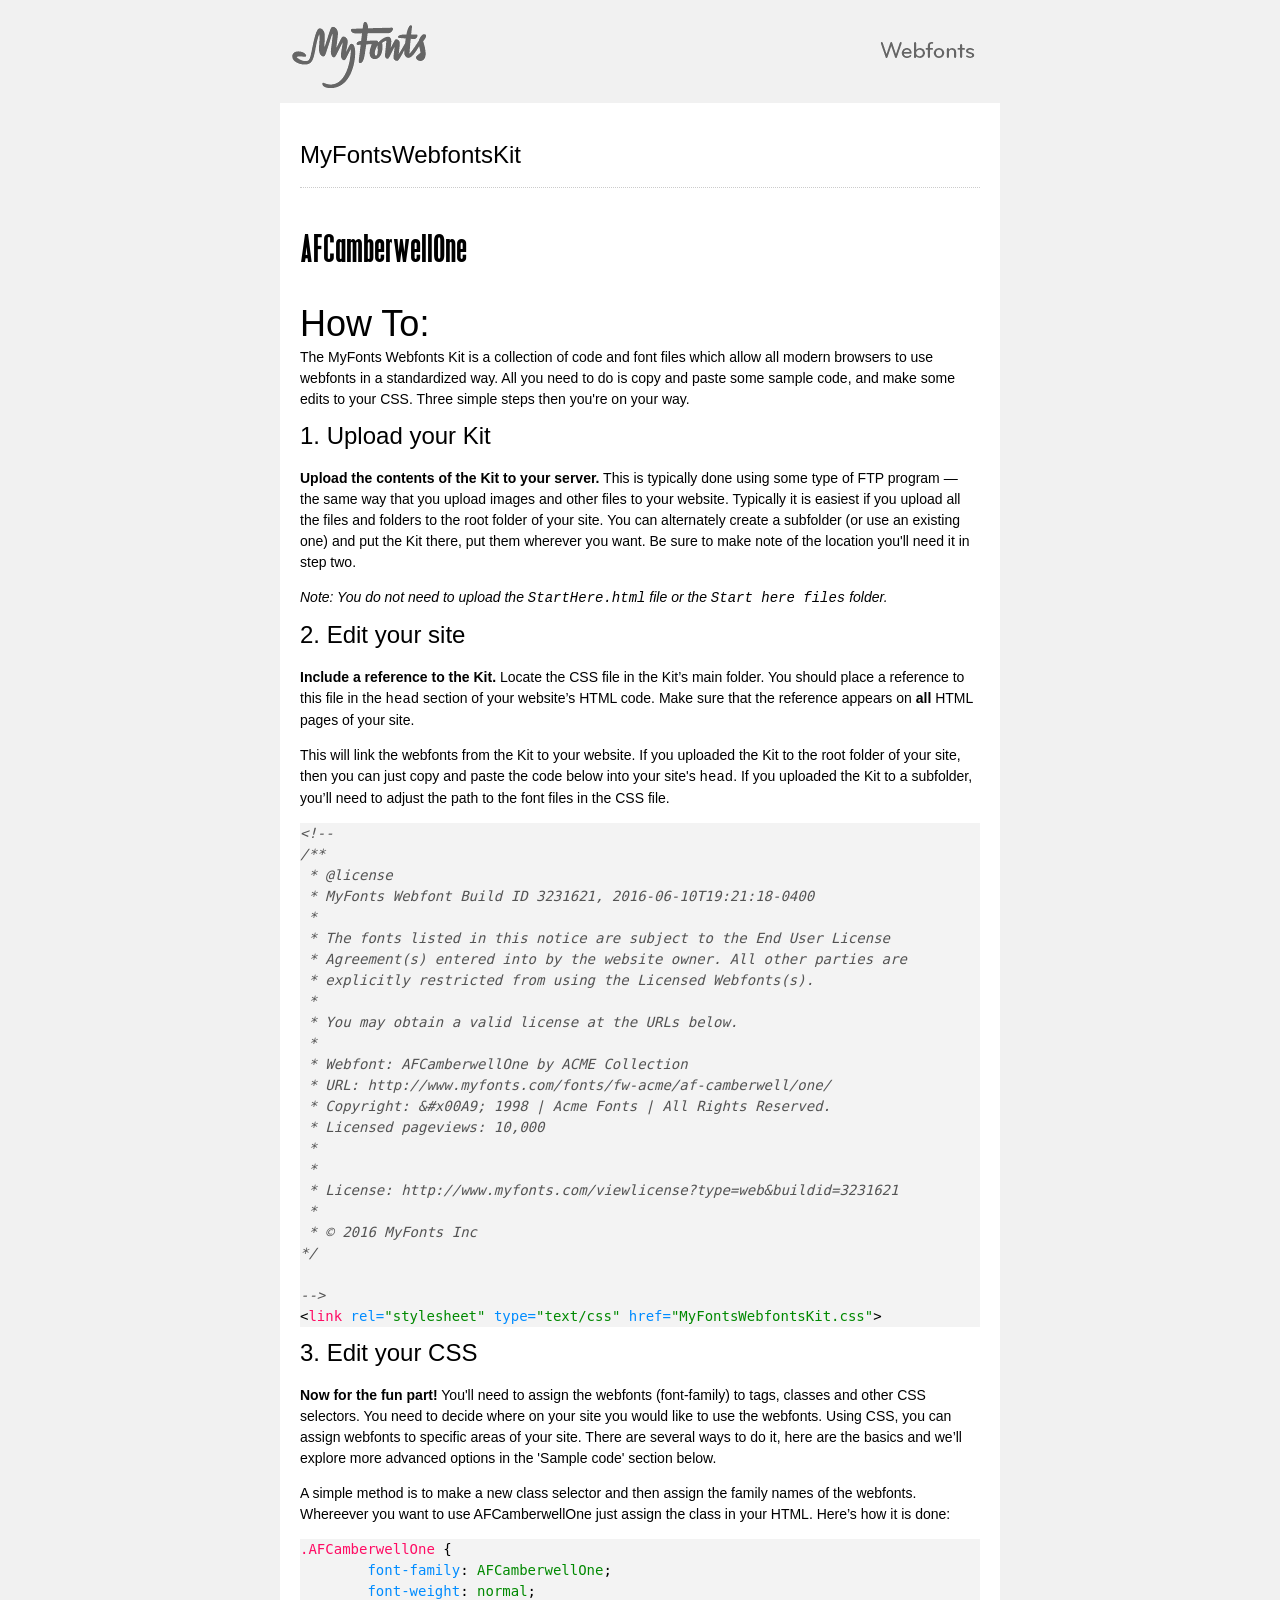
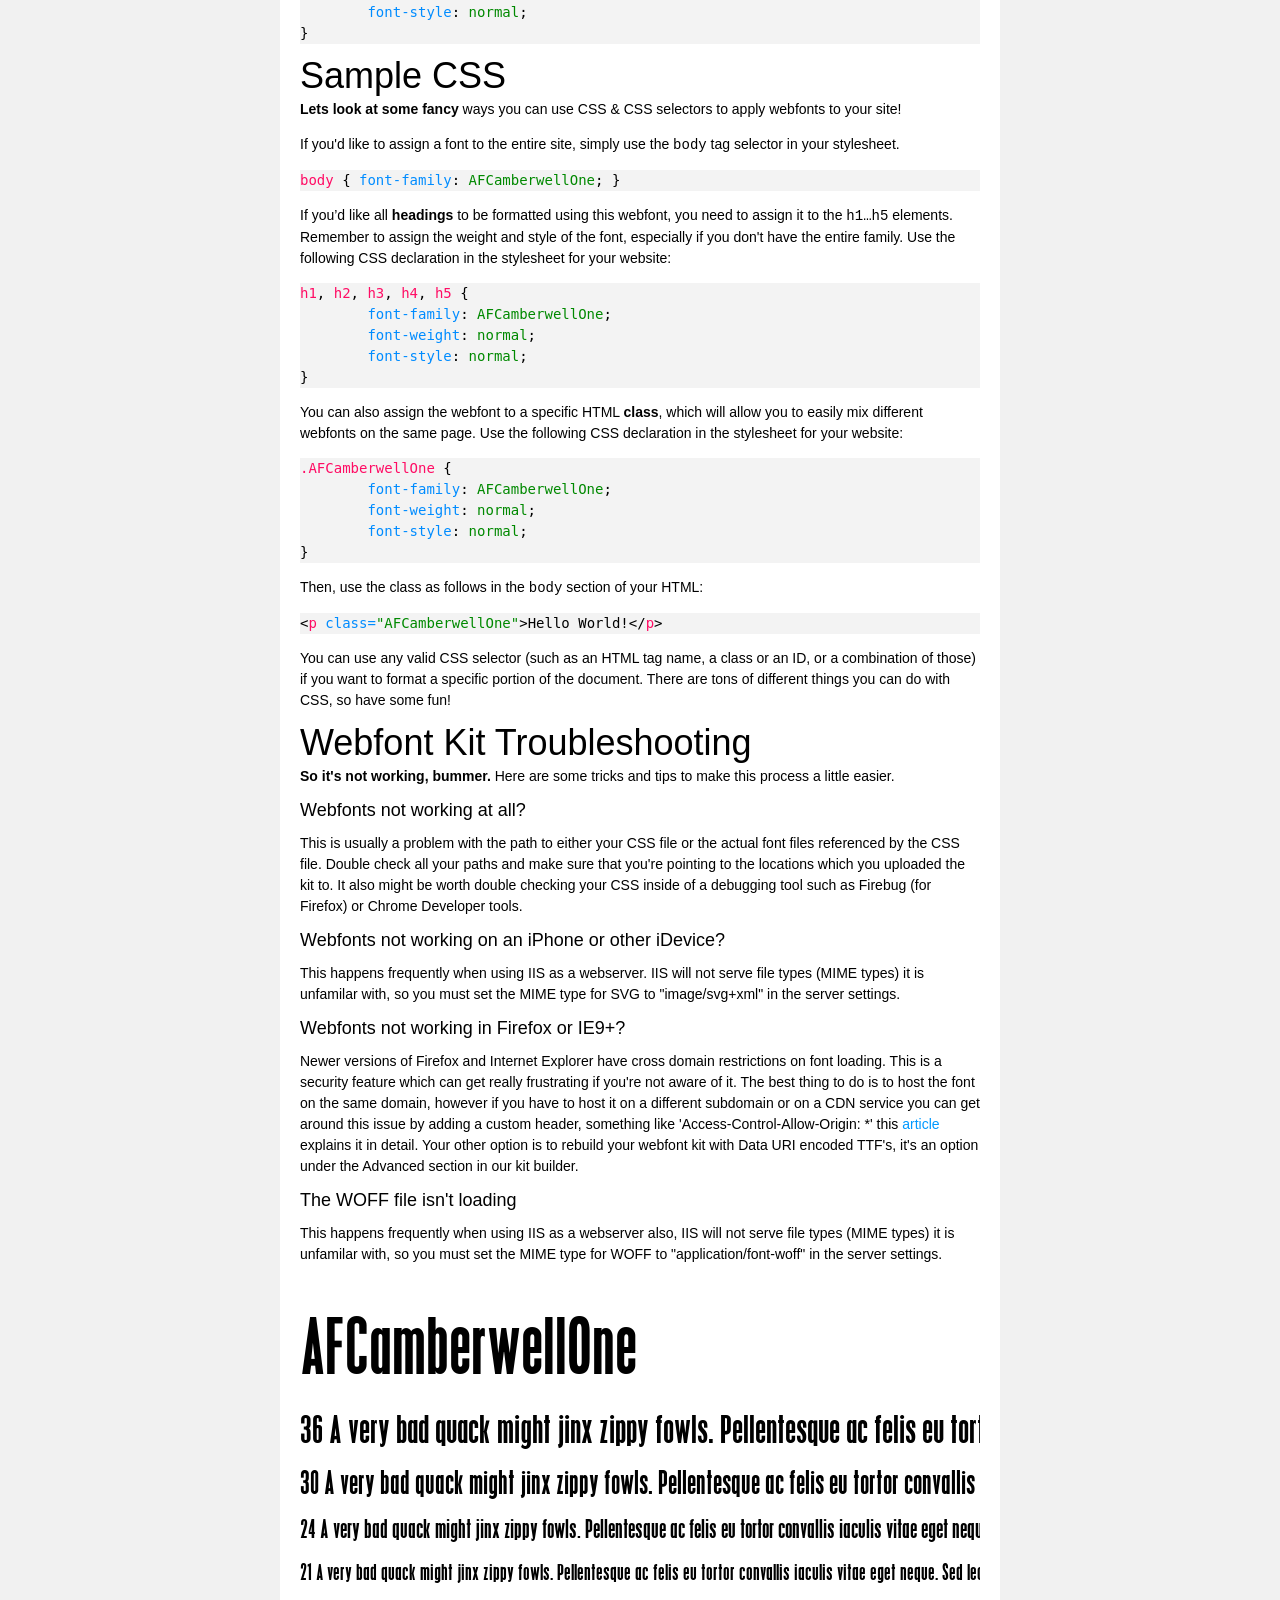
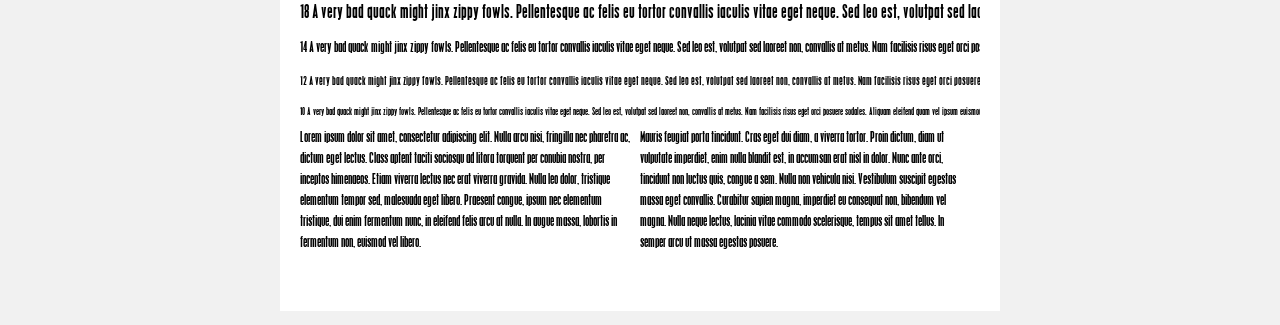
<file: assets/css/fonts/MyFontsWebfontsKit/StartHere.html>
<!DOCTYPE html PUBLIC "-//W3C//DTD XHTML 1.0 Strict//EN"
	"http://www.w3.org/TR/xhtml1/DTD/xhtml1-strict.dtd">

<html xmlns="http://www.w3.org/1999/xhtml" xml:lang="en" lang="en">
<head>
<title>MyFontsWebfontsKit</title>
<meta http-equiv="Content-Type" content="text/html; charset=UTF-8"/>

<!--
/**
 * @license
 * MyFonts Webfont Build ID 3231621, 2016-06-10T19:21:18-0400
 * 
 * The fonts listed in this notice are subject to the End User License
 * Agreement(s) entered into by the website owner. All other parties are 
 * explicitly restricted from using the Licensed Webfonts(s).
 * 
 * You may obtain a valid license at the URLs below.
 * 
 * Webfont: AFCamberwellOne by ACME Collection
 * URL: http://www.myfonts.com/fonts/fw-acme/af-camberwell/one/
 * Copyright: &#x00A9; 1998 | Acme Fonts | All Rights Reserved.
 * Licensed pageviews: 10,000
 * 
 * 
 * License: http://www.myfonts.com/viewlicense?type=web&buildid=3231621
 * 
 * © 2016 MyFonts Inc
*/

-->

<!-- 1. load the webfonts -->
<link rel="stylesheet" type="text/css" href="MyFontsWebfontsKit.css"/>

<!-- 2. set up some css styles using the webfonts -->
<style type="text/css">
.AFCamberwellOne { font-family: AFCamberwellOne; }
</style>


<!-- not relevant to webfonts. just example code highlighting. -->
<script type="text/javascript" src="Start here files/highlight.js"></script>
<script type="text/javascript">
  hljs.initHighlightingOnLoad();
</script>

<!-- also not relavent to webfonts. just layout css for this doc. -->
<link rel="stylesheet" type="text/css" href="Start here files/layout.css">


</head>
<body>
<div id="header"><br/>
  <img src="Start here files/header.png" alt="MyFonts Webfonts" style="padding-bottom: 12px;" width="720" border="0" height="66"/>
</div>
<div id="main_container">
		
<div id="headline">
<h2 class="webfont-article-block">MyFontsWebfontsKit</h2>
<div class="container-article"><p style="font-size:36px;line-height:40px;">
  <span class="AFCamberwellOne" contenteditable="true">AFCamberwellOne </span>
</div>
</div>
<div id="webfont_instructions">
	<h1>How To:</h1>
	<p>The MyFonts Webfonts Kit is a collection of code and font files which allow all modern browsers to use webfonts in a standardized way.  
	All you need to do is copy and paste some sample code, and make some edits to your CSS.  Three simple steps then you're on your way.</p>
	
	<h2>1. Upload your Kit</h2>

	<p><strong>Upload the contents of the Kit to your server.</strong> This is
	typically done using some type of FTP program — the same way that you upload images and other files
	to your website. Typically it is easiest if you upload all the files and folders to
	the root folder of your site.  You can alternately create a subfolder (or use an existing one) and put
	the Kit there, put them wherever you want.  Be sure to make note of the location you'll need it in step two. </p>

	<p><em>Note: You do not need to upload the <code>StartHere.html</code> file or
	the <code>Start here files</code> folder.</em> </p>

	<h2>2. Edit your site</h2>

	<p><strong>Include a reference to the Kit. </strong> Locate the CSS file in the Kit’s main folder.  You should place a reference to this file in the
	<code>head</code> section of your website’s HTML code. Make
	sure that the reference appears on <strong>all</strong> HTML pages of your site.</p>

	<p>This will link the webfonts from the Kit to your website. 
	If you uploaded the Kit to the root folder of your site, then
	you can just copy and paste the code below into your site's 
	<code>head</code>. If you uploaded the Kit to a
	subfolder, you’ll need to adjust the path to the font files in the CSS file. </p>

	<pre><code class="html">&lt;!--
/**
 * @license
 * MyFonts Webfont Build ID 3231621, 2016-06-10T19:21:18-0400
 * 
 * The fonts listed in this notice are subject to the End User License
 * Agreement(s) entered into by the website owner. All other parties are 
 * explicitly restricted from using the Licensed Webfonts(s).
 * 
 * You may obtain a valid license at the URLs below.
 * 
 * Webfont: AFCamberwellOne by ACME Collection
 * URL: http://www.myfonts.com/fonts/fw-acme/af-camberwell/one/
 * Copyright: &amp;#x00A9; 1998 | Acme Fonts | All Rights Reserved.
 * Licensed pageviews: 10,000
 * 
 * 
 * License: http://www.myfonts.com/viewlicense?type=web&amp;buildid=3231621
 * 
 * © 2016 MyFonts Inc
*/

--&gt;
&lt;link rel=&quot;stylesheet&quot; type=&quot;text/css&quot; href=&quot;MyFontsWebfontsKit.css&quot;&gt;
</code></pre>
	
	<h2>3. Edit your CSS</h2>

	<p><strong>Now for the fun part!</strong>
	You'll need to assign the webfonts (font-family) to tags, classes and other CSS selectors.
	You need to decide where on your site you would like to use the webfonts.  
	Using CSS, you can assign webfonts to specific areas of your site.  
	There are several ways to do it, here are the basics and we’ll explore more advanced options in the 'Sample code' section below. </p>

	<p>A simple method is to make a new class selector and
	then assign the family names of the webfonts.  Whereever you want to use AFCamberwellOne just assign the class in your HTML. Here’s how it is done: </p>
	
	
	<pre><code class="css">.AFCamberwellOne { 
	font-family: AFCamberwellOne;
	font-weight: normal;
	font-style: normal;
}
</code></pre>
</div>
<div id="webfont_code">
	<h1>Sample CSS</h1>
	<p><strong>Lets look at some fancy</strong> ways you can use CSS &amp; CSS selectors to apply webfonts to your site!
	</p>
	
	<p>If you'd like to assign a font to the entire site, simply use the <code>body</code> tag selector in your stylesheet.</p>
	
	 
	<pre><code class="css">body { font-family: AFCamberwellOne; }</code></pre>

	<p>If you’d like all <strong>headings</strong> to be formatted using this
	webfont, you need to assign it to the <code>h1…h5</code> elements.  
	Remember to assign the weight and style of the font, especially if you don't have the entire family.
	Use the following CSS declaration in the stylesheet for your website: </p>

 
	<pre><code class="css">h1, h2, h3, h4, h5 { 
	font-family: AFCamberwellOne; 
	font-weight: normal; 
	font-style: normal; 
}</code></pre>

	<p>You can also assign the webfont to a specific HTML <strong>class</strong>, which will allow
	you to easily mix different webfonts on the same page. Use the following CSS
	declaration in the stylesheet for your website: </p>

	
	<pre><code class="css">.AFCamberwellOne { 
	font-family: AFCamberwellOne;
	font-weight: normal;
	font-style: normal;
}
</code></pre>

	<p>Then, use the class as follows in the <code>body</code> section of your HTML: </p>

		<pre><code class="html">&lt;p class=&quot;AFCamberwellOne&quot;&gt;Hello World!&lt;/p&gt;</code></pre>

	<p>You can use any valid CSS selector (such as an HTML tag name, a class or an
	ID, or a combination of those) if you want to format a specific portion of the
	document.  There are tons of different things you can do with CSS, so have some fun!</p>
	
</div>

<div id="webfont_troubleshooting">
	
	<h1>Webfont Kit Troubleshooting</h1>
	
	<p><strong>So it's not working, bummer.</strong>  Here are some tricks and tips to make this process a little easier.</p>
	
	<h3>Webfonts not working at all?</h3><p>
	This is usually a problem with the path to either your CSS file or the actual font files referenced by the CSS file.  Double check all your paths and make sure that you're pointing to the locations which you uploaded the kit to.
	It also might be worth double checking your CSS inside of a debugging tool such as Firebug (for Firefox) or Chrome Developer tools.
	</p>

	<h3>Webfonts not working on an iPhone or other iDevice?</h3><p>
	This happens frequently when using IIS as a webserver. IIS will not serve file types (MIME types) it is unfamilar with, so
	you must set the MIME type for SVG to "image/svg+xml" in the server settings.</p>

	<h3>Webfonts not working in Firefox or IE9+?</h3><p>
	Newer versions of Firefox and Internet Explorer have cross domain restrictions on font loading.
	This is a security feature which can get really frustrating if you're not aware of it.  The best thing to do is to host the font on the same domain,
	however if you have to host it on a different subdomain or on a CDN service you can get around this issue by adding a custom header, something like 'Access-Control-Allow-Origin: *'
	this <a href='http://www.red-team-design.com/firefox-doesnt-allow-cross-domain-fonts-by-default/'>article</a> explains it in detail.
	Your other option is to rebuild your webfont kit with Data URI encoded TTF's, it's an option under the Advanced section in our kit builder.</p>
	
	<h3>The WOFF file isn't loading</h3><p>
	This happens frequently when using IIS as a webserver also, IIS will not serve file types (MIME types) it is unfamilar with, so
	you must set the MIME type for WOFF to "application/font-woff" in the server settings.</p>
	</div>

<div id="webfont_specimen">
	<div class="clearer">&nbsp;</div>
	
		  <div class="clearer">&nbsp;</div>
  <div class="webfont-sample-block">
    <p class="AFCamberwellOne webfont-sample" style="font-size:72px;">AFCamberwellOne</p>
  </div>
  <div class="webfont-sample-block nowrap">
    <p class="AFCamberwellOne webfont-sample" style="font-size:36px;"><span>36 </span>A very bad quack might jinx zippy fowls. Pellentesque ac felis eu tortor convallis iaculis vitae eget neque. Sed leo est, volutpat sed laoreet non, convallis at metus. Nam facilisis risus eget orci posuere sodales. Aliquam eleifend quam vel ipsum euismod aliquam. Lorem ipsum dolor sit amet, consectetur adipiscing elit. Cras ut ultrices tellus. Aliquam quis metus diam, id commodo mi. Aenean ac urna mi, sit amet gravida lacus. Aliquam urna nunc, pulvinar vel egestas ac, tincidunt non dui. Maecenas in orci sit amet lacus mollis viverra eu vitae arcu. Vestibulum eros quam, viverra et fermentum ac, ultrices sit amet risus. Nulla tristique magna vel urna tempus cursus. </p>
    <p class="AFCamberwellOne webfont-sample" style="font-size:30px;"><span>30 </span>A very bad quack might jinx zippy fowls. Pellentesque ac felis eu tortor convallis iaculis vitae eget neque. Sed leo est, volutpat sed laoreet non, convallis at metus. Nam facilisis risus eget orci posuere sodales. Aliquam eleifend quam vel ipsum euismod aliquam. Lorem ipsum dolor sit amet, consectetur adipiscing elit. Cras ut ultrices tellus. Aliquam quis metus diam, id commodo mi. Aenean ac urna mi, sit amet gravida lacus. Aliquam urna nunc, pulvinar vel egestas ac, tincidunt non dui. Maecenas in orci sit amet lacus mollis viverra eu vitae arcu. Vestibulum eros quam, viverra et fermentum ac, ultrices sit amet risus. Nulla tristique magna vel urna tempus cursus. </p>
    <p class="AFCamberwellOne webfont-sample" style="font-size:24px;"><span>24 </span>A very bad quack might jinx zippy fowls. Pellentesque ac felis eu tortor convallis iaculis vitae eget neque. Sed leo est, volutpat sed laoreet non, convallis at metus. Nam facilisis risus eget orci posuere sodales. Aliquam eleifend quam vel ipsum euismod aliquam. Lorem ipsum dolor sit amet, consectetur adipiscing elit. Cras ut ultrices tellus. Aliquam quis metus diam, id commodo mi. Aenean ac urna mi, sit amet gravida lacus. Aliquam urna nunc, pulvinar vel egestas ac, tincidunt non dui. Maecenas in orci sit amet lacus mollis viverra eu vitae arcu. Vestibulum eros quam, viverra et fermentum ac, ultrices sit amet risus. Nulla tristique magna vel urna tempus cursus. </p>
    <p class="AFCamberwellOne webfont-sample" style="font-size:21px;"><span>21 </span>A very bad quack might jinx zippy fowls. Pellentesque ac felis eu tortor convallis iaculis vitae eget neque. Sed leo est, volutpat sed laoreet non, convallis at metus. Nam facilisis risus eget orci posuere sodales. Aliquam eleifend quam vel ipsum euismod aliquam. Lorem ipsum dolor sit amet, consectetur adipiscing elit. Cras ut ultrices tellus. Aliquam quis metus diam, id commodo mi. Aenean ac urna mi, sit amet gravida lacus. Aliquam urna nunc, pulvinar vel egestas ac, tincidunt non dui. Maecenas in orci sit amet lacus mollis viverra eu vitae arcu. Vestibulum eros quam, viverra et fermentum ac, ultrices sit amet risus. Nulla tristique magna vel urna tempus cursus. </p>
    <p class="AFCamberwellOne webfont-sample" style="font-size:18px;"><span>18 </span>A very bad quack might jinx zippy fowls. Pellentesque ac felis eu tortor convallis iaculis vitae eget neque. Sed leo est, volutpat sed laoreet non, convallis at metus. Nam facilisis risus eget orci posuere sodales. Aliquam eleifend quam vel ipsum euismod aliquam. Lorem ipsum dolor sit amet, consectetur adipiscing elit. Cras ut ultrices tellus. Aliquam quis metus diam, id commodo mi. Aenean ac urna mi, sit amet gravida lacus. Aliquam urna nunc, pulvinar vel egestas ac, tincidunt non dui. Maecenas in orci sit amet lacus mollis viverra eu vitae arcu. Vestibulum eros quam, viverra et fermentum ac, ultrices sit amet risus. Nulla tristique magna vel urna tempus cursus. </p>
    <p class="AFCamberwellOne webfont-sample" style="font-size:14px;"><span>14 </span>A very bad quack might jinx zippy fowls. Pellentesque ac felis eu tortor convallis iaculis vitae eget neque. Sed leo est, volutpat sed laoreet non, convallis at metus. Nam facilisis risus eget orci posuere sodales. Aliquam eleifend quam vel ipsum euismod aliquam. Lorem ipsum dolor sit amet, consectetur adipiscing elit. Cras ut ultrices tellus. Aliquam quis metus diam, id commodo mi. Aenean ac urna mi, sit amet gravida lacus. Aliquam urna nunc, pulvinar vel egestas ac, tincidunt non dui. Maecenas in orci sit amet lacus mollis viverra eu vitae arcu. Vestibulum eros quam, viverra et fermentum ac, ultrices sit amet risus. Nulla tristique magna vel urna tempus cursus. </p>
    <p class="AFCamberwellOne webfont-sample" style="font-size:12px;"><span>12 </span>A very bad quack might jinx zippy fowls. Pellentesque ac felis eu tortor convallis iaculis vitae eget neque. Sed leo est, volutpat sed laoreet non, convallis at metus. Nam facilisis risus eget orci posuere sodales. Aliquam eleifend quam vel ipsum euismod aliquam. Lorem ipsum dolor sit amet, consectetur adipiscing elit. Cras ut ultrices tellus. Aliquam quis metus diam, id commodo mi. Aenean ac urna mi, sit amet gravida lacus. Aliquam urna nunc, pulvinar vel egestas ac, tincidunt non dui. Maecenas in orci sit amet lacus mollis viverra eu vitae arcu. Vestibulum eros quam, viverra et fermentum ac, ultrices sit amet risus. Nulla tristique magna vel urna tempus cursus. </p>
    <p class="AFCamberwellOne webfont-sample" style="font-size:10px;"><span>10 </span>A very bad quack might jinx zippy fowls. Pellentesque ac felis eu tortor convallis iaculis vitae eget neque. Sed leo est, volutpat sed laoreet non, convallis at metus. Nam facilisis risus eget orci posuere sodales. Aliquam eleifend quam vel ipsum euismod aliquam. Lorem ipsum dolor sit amet, consectetur adipiscing elit. Cras ut ultrices tellus. Aliquam quis metus diam, id commodo mi. Aenean ac urna mi, sit amet gravida lacus. Aliquam urna nunc, pulvinar vel egestas ac, tincidunt non dui. Maecenas in orci sit amet lacus mollis viverra eu vitae arcu. Vestibulum eros quam, viverra et fermentum ac, ultrices sit amet risus. Nulla tristique magna vel urna tempus cursus. </p>
  </div>
  <div class="webfont-twocolumns">
    <p class="AFCamberwellOne">Lorem ipsum dolor sit amet, consectetur adipiscing elit. Nulla arcu nisi, fringilla nec pharetra ac, dictum eget lectus. Class aptent taciti sociosqu ad litora torquent per conubia nostra, per inceptos himenaeos. Etiam viverra lectus nec erat viverra gravida. Nulla leo dolor, tristique elementum tempor sed, malesuada eget libero. Praesent congue, ipsum nec elementum tristique, dui enim fermentum nunc, in eleifend felis arcu at nulla. In augue massa, lobortis in fermentum non, euismod vel libero. </p>
  </div>
  <div class="webfont-twocolumns last">
    <p class="AFCamberwellOne">Mauris feugiat porta tincidunt. Cras eget dui diam, a viverra tortor. Proin dictum, diam ut vulputate imperdiet, enim nulla blandit est, in accumsan erat nisl in dolor. Nunc ante orci, tincidunt non luctus quis, congue a sem. Nulla non vehicula nisi. Vestibulum suscipit egestas massa eget convallis. Curabitur sapien magna, imperdiet eu consequat non, bibendum vel magna. Nulla neque lectus, lacinia vitae commodo scelerisque, tempus sit amet tellus. In semper arcu ut massa egestas posuere. </p>
  </div>
  <div class="clearer">&nbsp;</div>
    </div>


</div>
</body>
</html>
</file>
<file: assets/css/fonts/MyFontsWebfontsKit/MyFontsWebfontsKit.css>
/**
 * @license
 * MyFonts Webfont Build ID 3231621, 2016-06-10T19:21:18-0400
 * 
 * The fonts listed in this notice are subject to the End User License
 * Agreement(s) entered into by the website owner. All other parties are 
 * explicitly restricted from using the Licensed Webfonts(s).
 * 
 * You may obtain a valid license at the URLs below.
 * 
 * Webfont: AFCamberwellOne by ACME Collection
 * URL: http://www.myfonts.com/fonts/fw-acme/af-camberwell/one/
 * Copyright: &#x00A9; 1998 | Acme Fonts | All Rights Reserved.
 * Licensed pageviews: 10,000
 * 
 * 
 * License: http://www.myfonts.com/viewlicense?type=web&buildid=3231621
 * 
 * © 2016 MyFonts Inc
*/


/* @import must be at top of file, otherwise CSS will not work */
@import url("//hello.myfonts.net/count/314f85");

  
@font-face {font-family: 'AFCamberwellOne';src: url('webfonts/314F85_0_0.eot');src: url('webfonts/314F85_0_0.eot?#iefix') format('embedded-opentype'),url('webfonts/314F85_0_0.woff2') format('woff2'),url('webfonts/314F85_0_0.woff') format('woff'),url('webfonts/314F85_0_0.ttf') format('truetype');}
</file>
<file: assets/css/fonts/MyFontsWebfontsKit/Start here files/layout.css>
body {
	font-family: "Lucida Grande", "Lucida Sans Unicode", Helvetica, Arial, sans-serif;
	font-size: 14px;
	line-height: 1.5em;
	background-color: #F1F1F1;
	margin: 0px;
	background-position: top;
}
#header, #footer {
	font-size: 10px;
	width: 720px;
	margin: 10px auto 0px auto;
	text-align: center;
	line-height: 1.2em;
}
#main_container {
	width: 680px;
	margin: 0px auto 20px auto;
	background-color: #FFFFFF;
	padding: 40px 20px;
}
a:link, a:visited {
	color: #0099FF;
	text-decoration: none;
}
a:hover {
	text-decoration: underline;	/*border-bottom: 1px dotted #999;*/
}
a:active {
	color: #6699FF;
}
p {
	margin: 0px 0px 1em 0px;
	padding: 0;
}
h1, h2, h3, h4, h5 {
	font-weight: normal;
	line-height: 1em;
	padding: 0;
	margin: 5px 0;
}
h1 {
	font-size: 36px;
}
h2 {
	font-size: 24px;
	margin-bottom: 20px;
}
h3 {
	font-size: 18px;
	margin-bottom: 14px;
}
h4 {
	font-size: 12px;
}
h5 {
	font-size: 14px;
	font-weight: bold;
}
ul {
	margin: 0px;
	padding-left: 18px;
}
li {
	line-height: 2em;
}
hr {
	height: 0px;
	border-width: 1px 0px 0px 0px;
	border-style: dotted none none none;
	border-color: #CCC;
	padding-bottom: 5px;
}
div.container-article {
	padding-top: 40px !important;
	margin-top: 20px;
	border-top: 1px dotted #CCC;
}
div.webfont-credits, .webfont-twocolumns, .webfont-sample-block {
	padding: 0px;
	/*border: 1px solid #CCC;*/
	float: left; 
}
.webfont-article-block {
	margin: 0 auto 20px auto;
	padding: 0;
}
.webfont-sample-block {
	width: 680px;
}
.webfont-sample {
	margin-top:20px;
	margin-bottom: 10px;
	margin-left: auto;
	margin-right: auto;
	line-height: 1em;
}
.nowrap {
	white-space:nowrap;
	overflow: hidden;
}
.last {
	margin: 0;
}
.webfont-twocolumns {
	width: 330px;
	margin: 0 10px 0 0;
}
.webfont-credits {
	width: 160px;
	font-size: 11px;
	line-height: 1.5em;
	margin: 0 10px 0 0;
}
div.clearer {
	font-size: 0px;
	height: 5px;
	margin: 0px;
	padding: 0px;
	clear: both;
	line-height: 0px;
}
cite, em {
	font-style: italic;
}

/* 
	Code formatting
*/
pre code {
  display: block;
  color: #000;
  background: #F3F3F3;
	font-family: "Consolas", "Menlo", "DejaVu Sans Mono", monospace;
}
pre .subst,
pre .title {
  font-weight: normal;
  color: #000;
}
pre .comment {
  color: #535353;
  font-style: italic;
}
pre .doctype {
  color: #535353;
}
pre .tag {
  background: #F3F3F3;
}
pre .tag .title,
pre .id,
pre .attr_selector,
pre .pseudo,
pre .literal,
pre .keyword,
pre .hexcolor,
pre .css .function,
pre .ini .title,
pre .css .class,
pre .list .title,
pre .tex .command {
  font-weight: normal;
  color: #FF0C64;
}
pre .attribute,
pre .rules .keyword,
pre .number,
pre .date {
  font-weight: normal;
  color: #008CFF;
}
pre .number {
  font-weight: normal;
}
pre .string,
pre .value,
pre .filter .argument,
pre .css .function .params {
  color: #008900;
  font-weight: normal;
}
</file>
